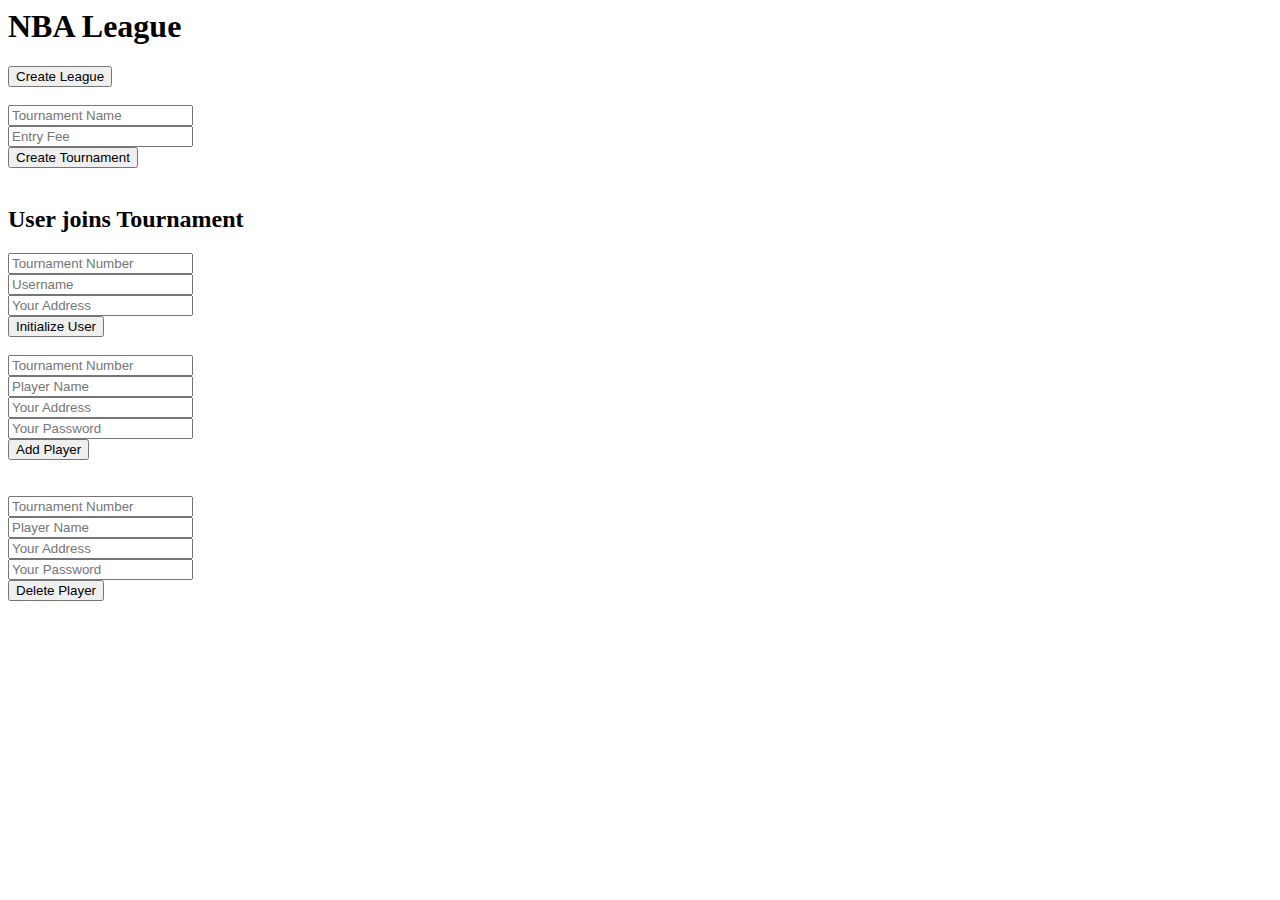
<file: tests/index1.html>
<!doctype>
<html>

<head>
<title>NBA League</title>
<script type="text/javascript" src="web3.js"></script>
<script type="text/javascript" src="scripts1.js"></script>
</head>
<body>
    <h1>NBA League</h1>
    
    <div id='create'>
        <button type="button" onClick="createLeague();">Create League</button>
    </div>
    <div id="status1"></div>
    <div id="status2"></div>
    <br>

    <div id="Name">
        <input type="string" id="name" placeholder="Tournament Name"></input>
    </div>
    <div id="Fee">
        <input type="number" id="fee" placeholder="Entry Fee"></input>
    </div>
    <div id='createtournament'>
        <button type="button" onClick="createTourn();">Create Tournament</button>

    <div id="result"></div>

    <br>
    <h2>User joins Tournament</h2>
    <div id="tournamentno">
        <input type="number" id="tournamentno" placeholder="Tournament Number"></input>
    </div>
    <div id="username">
        <input type="string" id="username" placeholder="Username"></input>
    </div>
    <div id="address">
        <input type="string" id="address" placeholder="Your Address"></input>
    </div>
    <div id='createuser'>
        <button type="button" onClick="initializeUser();">Initialize User</button>
    <br>
    <br>
    <div id="Tournament">
        <input type="number" name="tournament" placeholder="Tournament Number"></input>
    </div>
    <div id="Player Name">
        <input type="string" name="playername" placeholder="Player Name"></input>
    </div>
    <div id="Address">
        <input type="string" name="address" placeholder="Your Address"></input>
    </div>
    <div id="Password">
        <input type="string" name="password" placeholder="Your Password"></input>
    </div>
    <div id='add'>
        <button type="button" onClick="addPlayer();">Add Player</button>
    </div>

    <br>
    <div id="Positions Filled: "></div>
    <div id='displayPositions'></div>
    <br>
    <div id="Tournament">
        <input type="number" name="tournament" placeholder="Tournament Number"></input>
    </div>
    <div id="Player Name">
        <input type="string" name="playername" placeholder="Player Name"></input>
    </div>
    <div id="Address">
        <input type="string" name="address" placeholder="Your Address"></input>
    </div>
    <div id="Password">
        <input type="string" name="password" placeholder="Your Password"></input>
    </div>
    <div id='delete'>
        <button type="button" onClick="deletePlayer();">Delete Player</button>
    </div>

    <br>
    <div id="Positions Filled: "></div>
    <div id='displayPositions'></div>

</body>
</html>
</file>
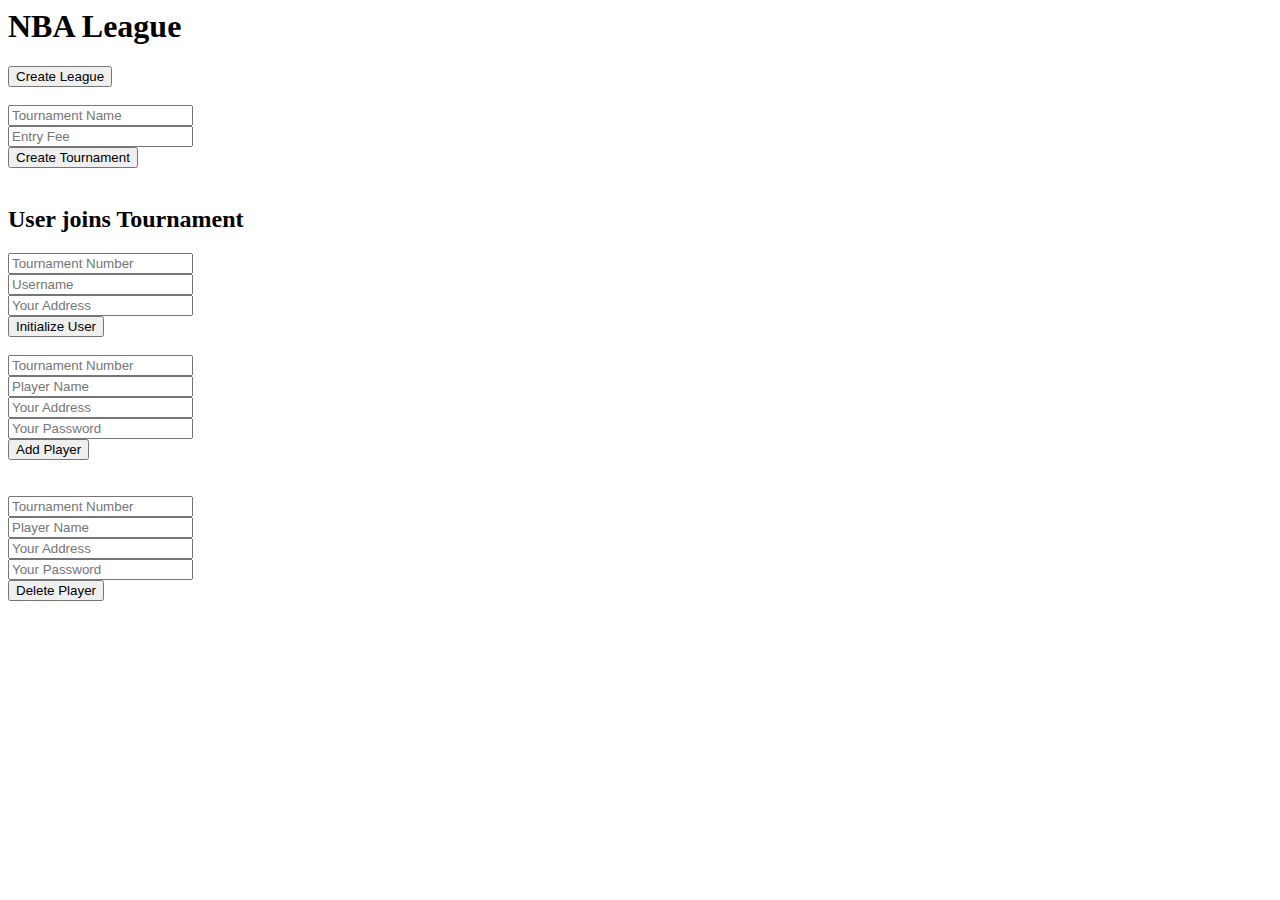
<file: tests/index3.html>
<!doctype>
<html>

<head>
<title>NBA League</title>
<script type="text/javascript" src="web3.js"></script>
<script type="text/javascript" src="scripts.js"></script>
</head>
<body>
    <h1>NBA League</h1>
    
    <div id='create'>
        <button type="button" onClick="createLeague();">Create League</button>
    </div>
    <div id="status"></div>
    <br>

    <div id="Name">
        <input type="string" id="name" placeholder="Tournament Name"></input>
    </div>
    <div id="Fee">
        <input type="number" id="fee" placeholder="Entry Fee"></input>
    </div>
    <div id='createtournament'>
        <button type="button" onClick="createTourn();">Create Tournament</button>

    <div id="result"></div>

    <br>
    <h2>User joins Tournament</h2>
    <div id="tournamentno">
        <input type="number" id="tournamentno" placeholder="Tournament Number"></input>
    </div>
    <div id="username">
        <input type="string" id="username" placeholder="Username"></input>
    </div>
    <div id="address">
        <input type="string" id="address" placeholder="Your Address"></input>
    </div>
    <div id='createuser'>
        <button type="button" onClick="initializeUser();">Initialize User</button>
    <br>
    <br>
    <div id="Tournament">
        <input type="number" name="tournament" placeholder="Tournament Number"></input>
    </div>
    <div id="Player Name">
        <input type="string" name="playername" placeholder="Player Name"></input>
    </div>
    <div id="Address">
        <input type="string" name="address" placeholder="Your Address"></input>
    </div>
    <div id="Password">
        <input type="string" name="password" placeholder="Your Password"></input>
    </div>
    <div id='add'>
        <button type="button" onClick="addPlayer();">Add Player</button>
    </div>

    <br>
    <div id="Positions Filled: "></div>
    <div id='displayPositions'></div>
    <br>
    <div id="Tournament">
        <input type="number" name="tournament" placeholder="Tournament Number"></input>
    </div>
    <div id="Player Name">
        <input type="string" name="playername" placeholder="Player Name"></input>
    </div>
    <div id="Address">
        <input type="string" name="address" placeholder="Your Address"></input>
    </div>
    <div id="Password">
        <input type="string" name="password" placeholder="Your Password"></input>
    </div>
    <div id='delete'>
        <button type="button" onClick="deletePlayer();">Delete Player</button>
    </div>

    <br>
    <div id="Positions Filled: "></div>
    <div id='displayPositions'></div>

</body>
</html>
</file>
